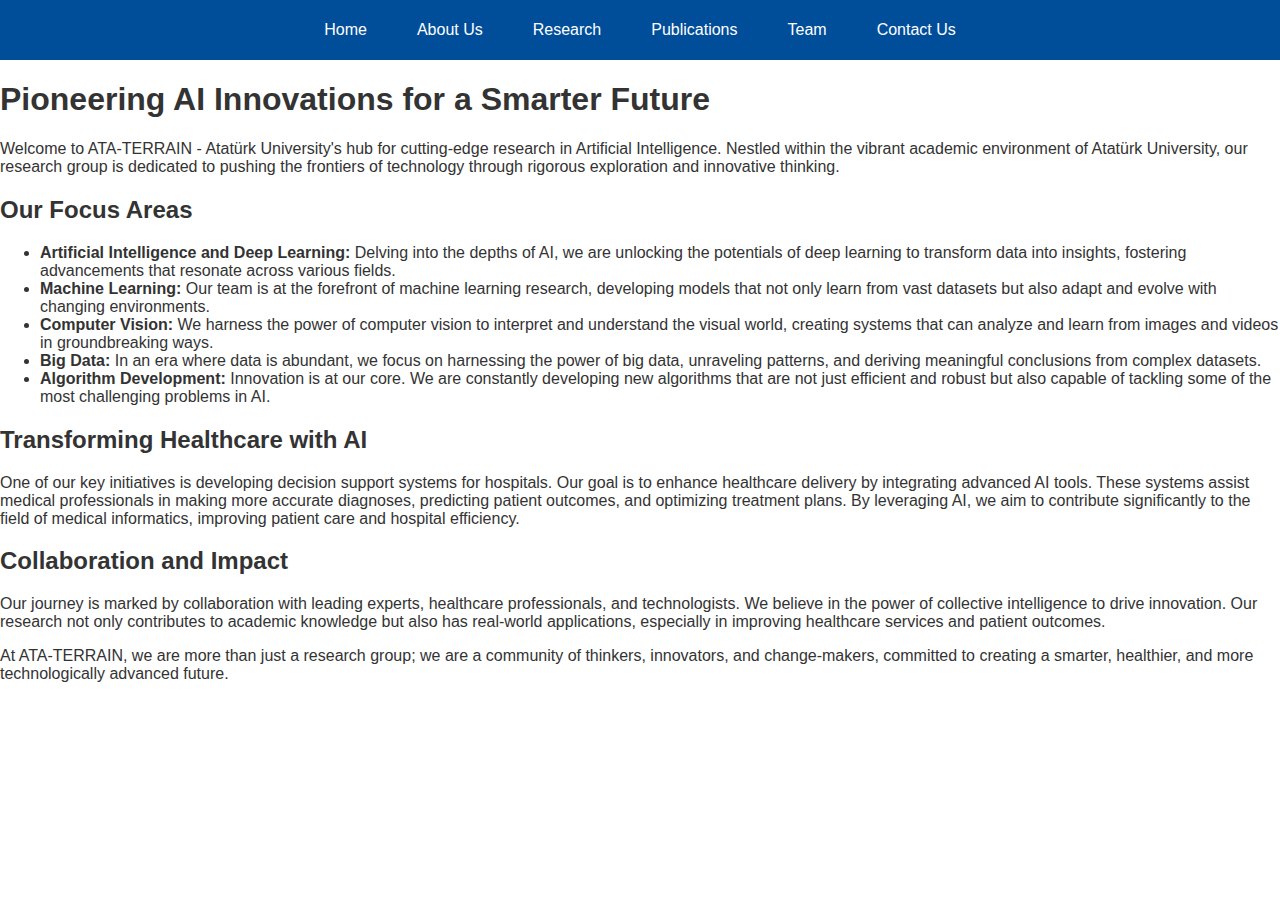
<file: about.html>
<!DOCTYPE html>
<html lang="en">
<head>
    <meta charset="UTF-8">
    <meta name="viewport" content="width=device-width, initial-scale=1">
    <title>About Us - ATA-TERRAIN</title>
    <link rel="stylesheet" href="style.css">
</head>
<body>
    <header>
        <nav>
            <ul>
                <li><a href="index.html">Home</a></li>
                <li><a href="about.html">About Us</a></li>
                <li><a href="research.html">Research</a></li>
                <li><a href="publications.html">Publications</a></li>
                <li><a href="team.html">Team</a></li> <!-- Added Team -->
                <li><a href="contact.html">Contact Us</a></li> <!-- Added Contact Us -->
            </ul>
        </nav>
    </header>
    

    <main class="about-container">
        <h1 class="about-title">Pioneering AI Innovations for a Smarter Future</h1>
        <section class="about-intro">
            <p>Welcome to ATA-TERRAIN - Atatürk University's hub for cutting-edge research in Artificial Intelligence. Nestled within the vibrant academic environment of Atatürk University, our research group is dedicated to pushing the frontiers of technology through rigorous exploration and innovative thinking.</p>
        </section>

        <section class="focus-areas">
            <h2>Our Focus Areas</h2>
            <ul>
                <li><strong>Artificial Intelligence and Deep Learning:</strong> Delving into the depths of AI, we are unlocking the potentials of deep learning to transform data into insights, fostering advancements that resonate across various fields.</li>
                <li><strong>Machine Learning:</strong> Our team is at the forefront of machine learning research, developing models that not only learn from vast datasets but also adapt and evolve with changing environments.</li>
                <li><strong>Computer Vision:</strong> We harness the power of computer vision to interpret and understand the visual world, creating systems that can analyze and learn from images and videos in groundbreaking ways.</li>
                <li><strong>Big Data:</strong> In an era where data is abundant, we focus on harnessing the power of big data, unraveling patterns, and deriving meaningful conclusions from complex datasets.</li>
                <li><strong>Algorithm Development:</strong> Innovation is at our core. We are constantly developing new algorithms that are not just efficient and robust but also capable of tackling some of the most challenging problems in AI.</li>
            </ul>
        </section>

        <section class="healthcare-ai">
            <h2>Transforming Healthcare with AI</h2>
            <p>One of our key initiatives is developing decision support systems for hospitals. Our goal is to enhance healthcare delivery by integrating advanced AI tools. These systems assist medical professionals in making more accurate diagnoses, predicting patient outcomes, and optimizing treatment plans. By leveraging AI, we aim to contribute significantly to the field of medical informatics, improving patient care and hospital efficiency.</p>
        </section>

        <section class="collaboration-impact">
            <h2>Collaboration and Impact</h2>
            <p>Our journey is marked by collaboration with leading experts, healthcare professionals, and technologists. We believe in the power of collective intelligence to drive innovation. Our research not only contributes to academic knowledge but also has real-world applications, especially in improving healthcare services and patient outcomes.</p>

            <p>At ATA-TERRAIN, we are more than just a research group; we are a community of thinkers, innovators, and change-makers, committed to creating a smarter, healthier, and more technologically advanced future.</p>
        </section>
    </main>

    <footer>
        <!-- Footer content -->
    </footer>
</body>
</html>
</file>
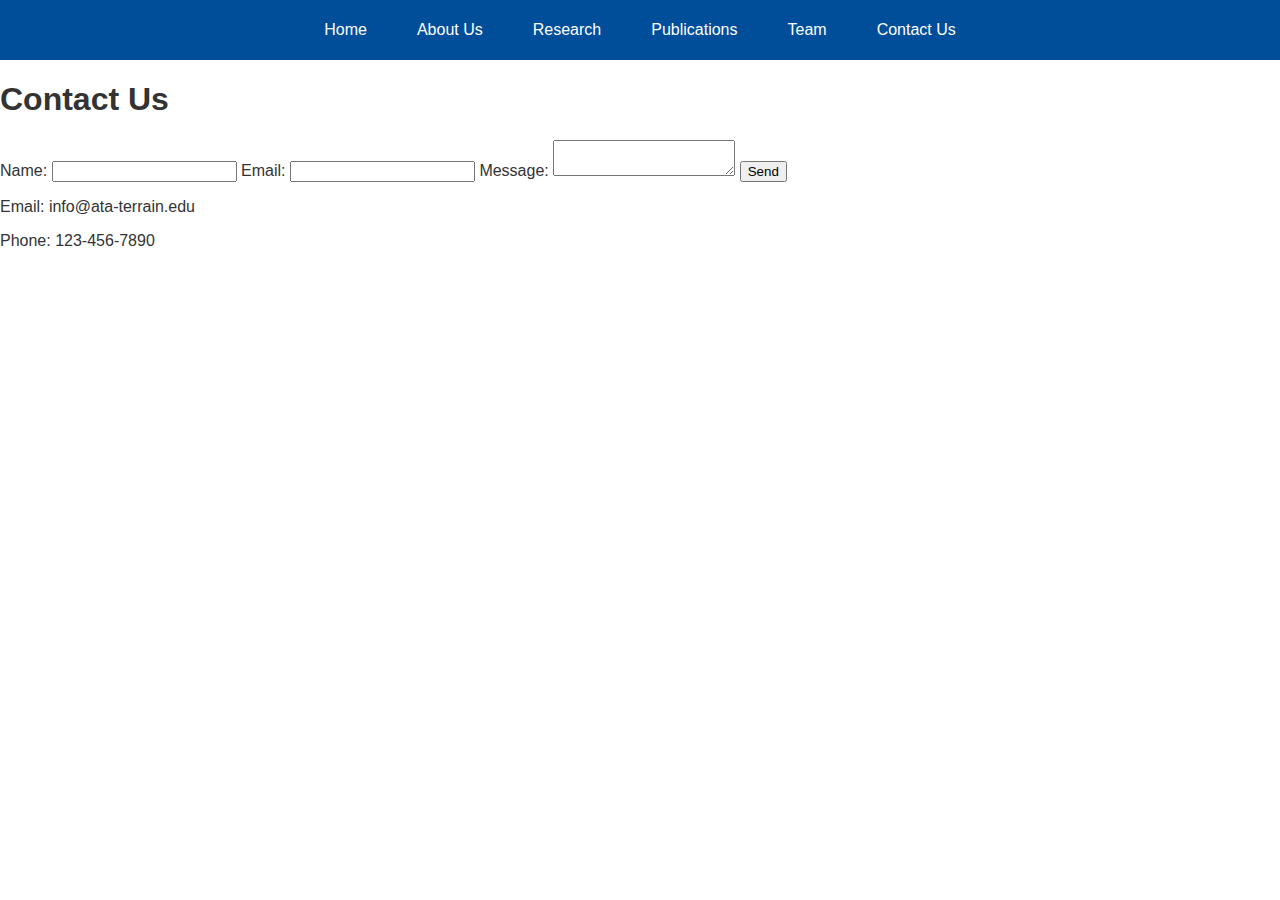
<file: contact.html>
<!DOCTYPE html>
<html lang="en">
<head>
    <meta charset="UTF-8">
    <meta name="viewport" content="width=device-width, initial-scale=1.0">
    <title>Contact Us - ATA-TERRAIN</title>
    <link rel="stylesheet" href="style.css">
</head>
<body>
    <header>
        <nav>
            <ul>
                <li><a href="index.html">Home</a></li>
                <li><a href="about.html">About Us</a></li>
                <li><a href="research.html">Research</a></li>
                <li><a href="publications.html">Publications</a></li>
                <li><a href="team.html">Team</a></li> <!-- Added Team -->
                <li><a href="contact.html">Contact Us</a></li> <!-- Added Contact Us -->
            </ul>
        </nav>
    </header>

    <main>
        <h1>Contact Us</h1>
        <section class="contact-form">
            <form action="submit-form-url" method="POST">
                <label for="name">Name:</label>
                <input type="text" id="name" name="name" required>

                <label for="email">Email:</label>
                <input type="email" id="email" name="email" required>

                <label for="message">Message:</label>
                <textarea id="message" name="message" required></textarea>

                <button type="submit">Send</button>
            </form>
        </section>

        <section class="contact-info">
            <p>Email: info@ata-terrain.edu</p>
            <p>Phone: 123-456-7890</p>
            <!-- Additional contact information -->
        </section>
    </main>

    <footer>
        <!-- Footer content here -->
    </footer>
</body>
</html>
</file>
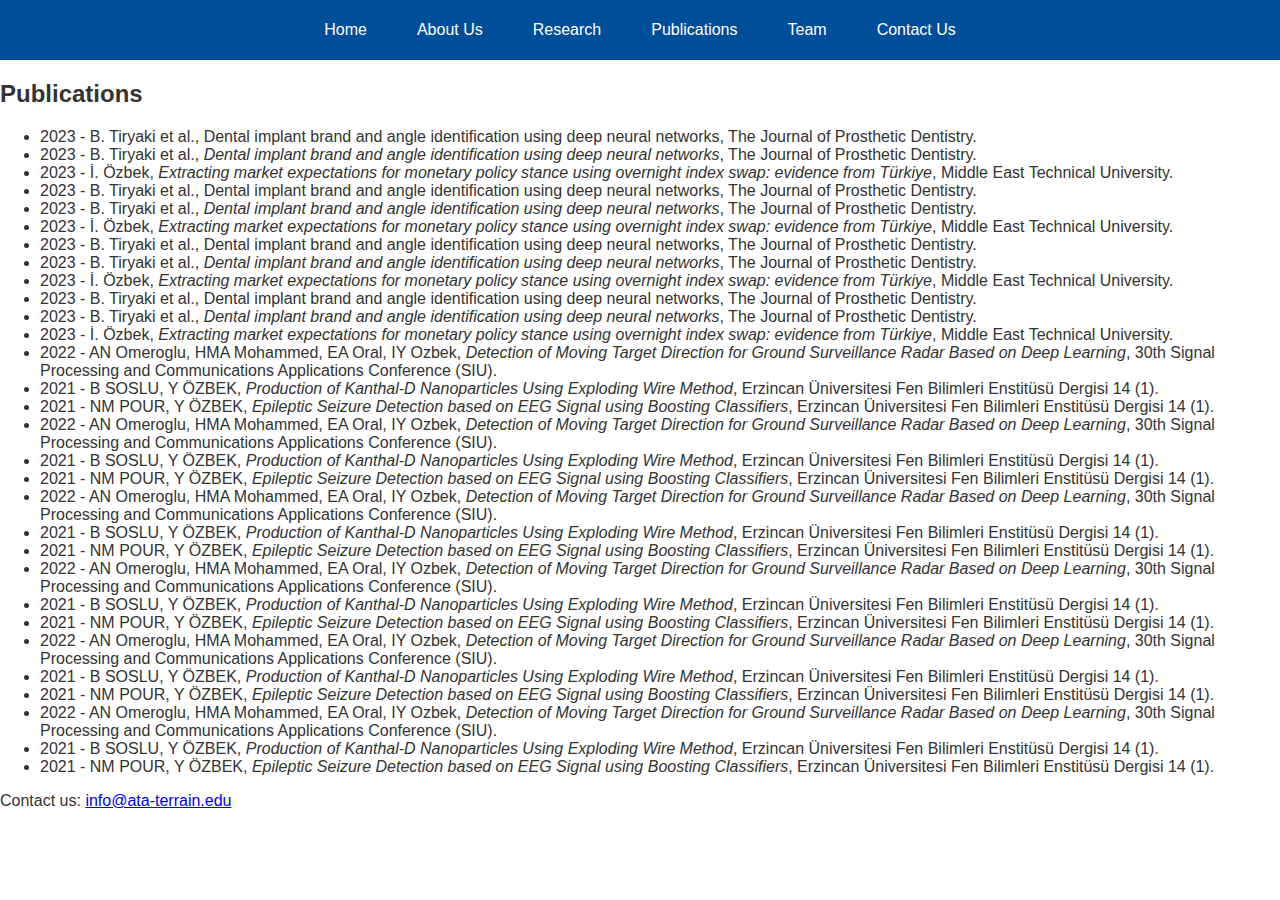
<file: publications.html>
<!DOCTYPE html>
<html lang="en">
<head>
    <meta charset="UTF-8">
    <meta name="viewport" content="width=device-width, initial-scale=1">
    <title>Publications - ATA-TERRAIN</title>
    <link rel="stylesheet" href="style.css">
</head>
<body>
<header>
    <nav>
        <ul>
            <li><a href="index.html">Home</a></li>
            <li><a href="about.html">About Us</a></li>
            <li><a href="research.html">Research</a></li>
            <li><a href="publications.html">Publications</a></li>
            <li><a href="team.html">Team</a></li> <!-- Added Team -->
            <li><a href="contact.html">Contact Us</a></li> <!-- Added Contact Us -->
        </ul>
    </nav>
</header>


    <section class="publications">
        <h2>Publications</h2>
        <ul>
            <!-- List of publications here -->
            <li>2023 - B. Tiryaki et al., Dental implant brand and angle identification using deep neural networks, The Journal of Prosthetic Dentistry.</li>
            <li>2023 - B. Tiryaki et al., <em>Dental implant brand and angle identification using deep neural networks</em>, The Journal of Prosthetic Dentistry.</li>
            <li>2023 - İ. Özbek, <em>Extracting market expectations for monetary policy stance using overnight index swap: evidence from Türkiye</em>, Middle East Technical University.</li>
            <li>2023 - B. Tiryaki et al., Dental implant brand and angle identification using deep neural networks, The Journal of Prosthetic Dentistry.</li>
            <li>2023 - B. Tiryaki et al., <em>Dental implant brand and angle identification using deep neural networks</em>, The Journal of Prosthetic Dentistry.</li>
            <li>2023 - İ. Özbek, <em>Extracting market expectations for monetary policy stance using overnight index swap: evidence from Türkiye</em>, Middle East Technical University.</li>
            <li>2023 - B. Tiryaki et al., Dental implant brand and angle identification using deep neural networks, The Journal of Prosthetic Dentistry.</li>
            <li>2023 - B. Tiryaki et al., <em>Dental implant brand and angle identification using deep neural networks</em>, The Journal of Prosthetic Dentistry.</li>
            <li>2023 - İ. Özbek, <em>Extracting market expectations for monetary policy stance using overnight index swap: evidence from Türkiye</em>, Middle East Technical University.</li>
            <li>2023 - B. Tiryaki et al., Dental implant brand and angle identification using deep neural networks, The Journal of Prosthetic Dentistry.</li>
            <li>2023 - B. Tiryaki et al., <em>Dental implant brand and angle identification using deep neural networks</em>, The Journal of Prosthetic Dentistry.</li>
            <li>2023 - İ. Özbek, <em>Extracting market expectations for monetary policy stance using overnight index swap: evidence from Türkiye</em>, Middle East Technical University.</li>
            <!-- Additional publications -->
            <li>2022 - AN Omeroglu, HMA Mohammed, EA Oral, IY Ozbek, <em>Detection of Moving Target Direction for Ground Surveillance Radar Based on Deep Learning</em>, 30th Signal Processing and Communications Applications Conference (SIU).</li>
            <li>2021 - B SOSLU, Y ÖZBEK, <em>Production of Kanthal-D Nanoparticles Using Exploding Wire Method</em>, Erzincan Üniversitesi Fen Bilimleri Enstitüsü Dergisi 14 (1).</li>
            <li>2021 - NM POUR, Y ÖZBEK, <em>Epileptic Seizure Detection based on EEG Signal using Boosting Classifiers</em>, Erzincan Üniversitesi Fen Bilimleri Enstitüsü Dergisi 14 (1).</li>
            <li>2022 - AN Omeroglu, HMA Mohammed, EA Oral, IY Ozbek, <em>Detection of Moving Target Direction for Ground Surveillance Radar Based on Deep Learning</em>, 30th Signal Processing and Communications Applications Conference (SIU).</li>
            <li>2021 - B SOSLU, Y ÖZBEK, <em>Production of Kanthal-D Nanoparticles Using Exploding Wire Method</em>, Erzincan Üniversitesi Fen Bilimleri Enstitüsü Dergisi 14 (1).</li>
            <li>2021 - NM POUR, Y ÖZBEK, <em>Epileptic Seizure Detection based on EEG Signal using Boosting Classifiers</em>, Erzincan Üniversitesi Fen Bilimleri Enstitüsü Dergisi 14 (1).</li>
            <li>2022 - AN Omeroglu, HMA Mohammed, EA Oral, IY Ozbek, <em>Detection of Moving Target Direction for Ground Surveillance Radar Based on Deep Learning</em>, 30th Signal Processing and Communications Applications Conference (SIU).</li>
            <li>2021 - B SOSLU, Y ÖZBEK, <em>Production of Kanthal-D Nanoparticles Using Exploding Wire Method</em>, Erzincan Üniversitesi Fen Bilimleri Enstitüsü Dergisi 14 (1).</li>
            <li>2021 - NM POUR, Y ÖZBEK, <em>Epileptic Seizure Detection based on EEG Signal using Boosting Classifiers</em>, Erzincan Üniversitesi Fen Bilimleri Enstitüsü Dergisi 14 (1).</li>
            <li>2022 - AN Omeroglu, HMA Mohammed, EA Oral, IY Ozbek, <em>Detection of Moving Target Direction for Ground Surveillance Radar Based on Deep Learning</em>, 30th Signal Processing and Communications Applications Conference (SIU).</li>
            <li>2021 - B SOSLU, Y ÖZBEK, <em>Production of Kanthal-D Nanoparticles Using Exploding Wire Method</em>, Erzincan Üniversitesi Fen Bilimleri Enstitüsü Dergisi 14 (1).</li>
            <li>2021 - NM POUR, Y ÖZBEK, <em>Epileptic Seizure Detection based on EEG Signal using Boosting Classifiers</em>, Erzincan Üniversitesi Fen Bilimleri Enstitüsü Dergisi 14 (1).</li>
            <li>2022 - AN Omeroglu, HMA Mohammed, EA Oral, IY Ozbek, <em>Detection of Moving Target Direction for Ground Surveillance Radar Based on Deep Learning</em>, 30th Signal Processing and Communications Applications Conference (SIU).</li>
            <li>2021 - B SOSLU, Y ÖZBEK, <em>Production of Kanthal-D Nanoparticles Using Exploding Wire Method</em>, Erzincan Üniversitesi Fen Bilimleri Enstitüsü Dergisi 14 (1).</li>
            <li>2021 - NM POUR, Y ÖZBEK, <em>Epileptic Seizure Detection based on EEG Signal using Boosting Classifiers</em>, Erzincan Üniversitesi Fen Bilimleri Enstitüsü Dergisi 14 (1).</li>
            <li>2022 - AN Omeroglu, HMA Mohammed, EA Oral, IY Ozbek, <em>Detection of Moving Target Direction for Ground Surveillance Radar Based on Deep Learning</em>, 30th Signal Processing and Communications Applications Conference (SIU).</li>
            <li>2021 - B SOSLU, Y ÖZBEK, <em>Production of Kanthal-D Nanoparticles Using Exploding Wire Method</em>, Erzincan Üniversitesi Fen Bilimleri Enstitüsü Dergisi 14 (1).</li>
            <li>2021 - NM POUR, Y ÖZBEK, <em>Epileptic Seizure Detection based on EEG Signal using Boosting Classifiers</em>, Erzincan Üniversitesi Fen Bilimleri Enstitüsü Dergisi 14 (1).</li>
    
        </ul>
    </section>

    <!-- Other sections or content for the Publications page here -->

    <footer>
        <p>Contact us: <a href="mailto:info@ata-terrain.edu">info@ata-terrain.edu</a></p>
    </footer>
</body>
</html>
</file>
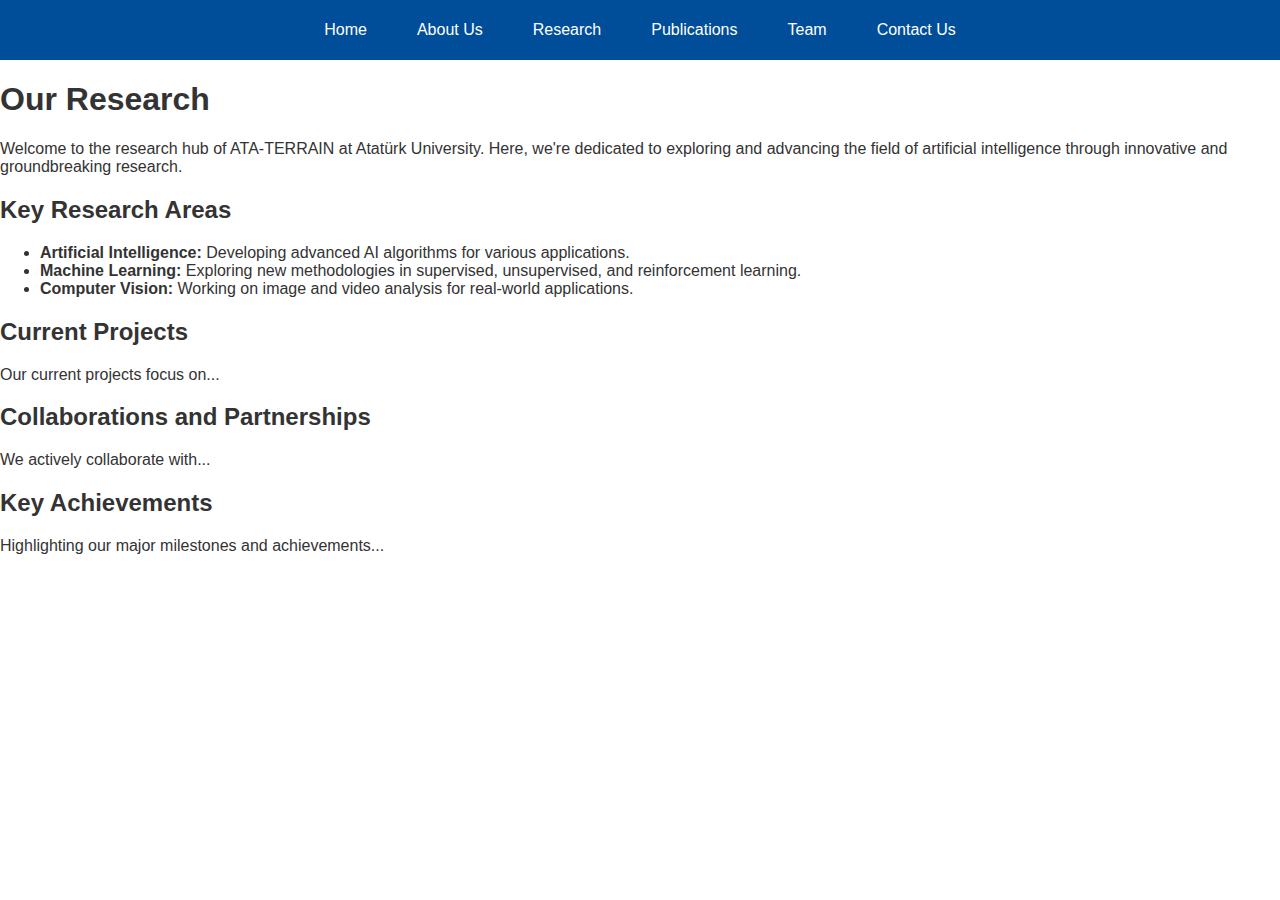
<file: research.html>
<!DOCTYPE html>
<html lang="en">
<head>
    <meta charset="UTF-8">
    <meta name="viewport" content="width=device-width, initial-scale=1.0">
    <title>Research - ATA-TERRAIN</title>
    <link rel="stylesheet" href="style.css">
</head>
<body>
    <header>
        <nav>
            <ul>
                <li><a href="index.html">Home</a></li>
                <li><a href="about.html">About Us</a></li>
                <li><a href="research.html">Research</a></li>
                <li><a href="publications.html">Publications</a></li>
                <li><a href="team.html">Team</a></li> <!-- Added Team -->
                <li><a href="contact.html">Contact Us</a></li> <!-- Added Contact Us -->
            </ul>
        </nav>
    </header>

    <main class="research-container">
        <h1>Our Research</h1>
        
        <section class="research-intro">
            <p>Welcome to the research hub of ATA-TERRAIN at Atatürk University. Here, we're dedicated to exploring and advancing the field of artificial intelligence through innovative and groundbreaking research.</p>
        </section>

        <section class="research-areas">
            <h2>Key Research Areas</h2>
            <ul>
                <li><strong>Artificial Intelligence:</strong> Developing advanced AI algorithms for various applications.</li>
                <li><strong>Machine Learning:</strong> Exploring new methodologies in supervised, unsupervised, and reinforcement learning.</li>
                <li><strong>Computer Vision:</strong> Working on image and video analysis for real-world applications.</li>
                <!-- More research areas -->
            </ul>
        </section>

        <section class="current-projects">
            <h2>Current Projects</h2>
            <p>Our current projects focus on...</p>
            <!-- List or describe current projects -->
        </section>

        <section class="collaborations">
            <h2>Collaborations and Partnerships</h2>
            <p>We actively collaborate with...</p>
            <!-- Information about collaborations -->
        </section>

        <section class="achievements">
            <h2>Key Achievements</h2>
            <p>Highlighting our major milestones and achievements...</p>
            <!-- List achievements and awards -->
        </section>
    </main>

    <footer>
        <!-- Footer content -->
    </footer>
</body>
</html>
</file>
<file: style.css>
body {
    font-family: Arial, sans-serif;
    margin: 0;
    padding: 0;
    color: #333;
}

header {
    background-color: #004d99;
    color: white;
}

nav {
    display: flex; /* Use flexbox to center the navigation */
    justify-content: center; /* Center the navigation menu horizontally */
    align-items: center; /* Center the navigation menu vertically */
    height: 60px; /* Fixed header height */
}

nav ul {
    list-style: none;
    padding: 0;
    margin: 0;
    display: flex; /* Use flexbox for inline styling of list items */
}

nav ul li {
    margin: 0 10px; /* Add horizontal margin for spacing between nav items */
}

nav ul li a {
    display: block;
    color: white;
    padding: 10px 15px; /* Adjust padding as needed */
    text-decoration: none;
    transition: background-color 0.3s; /* Smooth transition for hover effect */
}

nav ul li a:hover {
    background-color: #0073e6;
}


.banner {

    text-align: center; /* Center text content */
}

.banner img {
    max-width: 60%; /* Responsive image, max out at the container's width */
    height: auto; /* Maintain aspect ratio */
    /* If the image doesn't center with max-width, you can add this */
    margin: 0 auto; /* Auto margins on the sides will center the image */
}

.slider {
    width: 100%;
    overflow: hidden;
}

.slides {
    display: flex;
    transition: transform 0.5s ease-in-out;
}

.slide {
    min-width: 60%;
    transition: transform 0.5s ease-in-out;
}

.slide img {
    width: 60%;
    height: auto;
    display: block;
}
</file>
